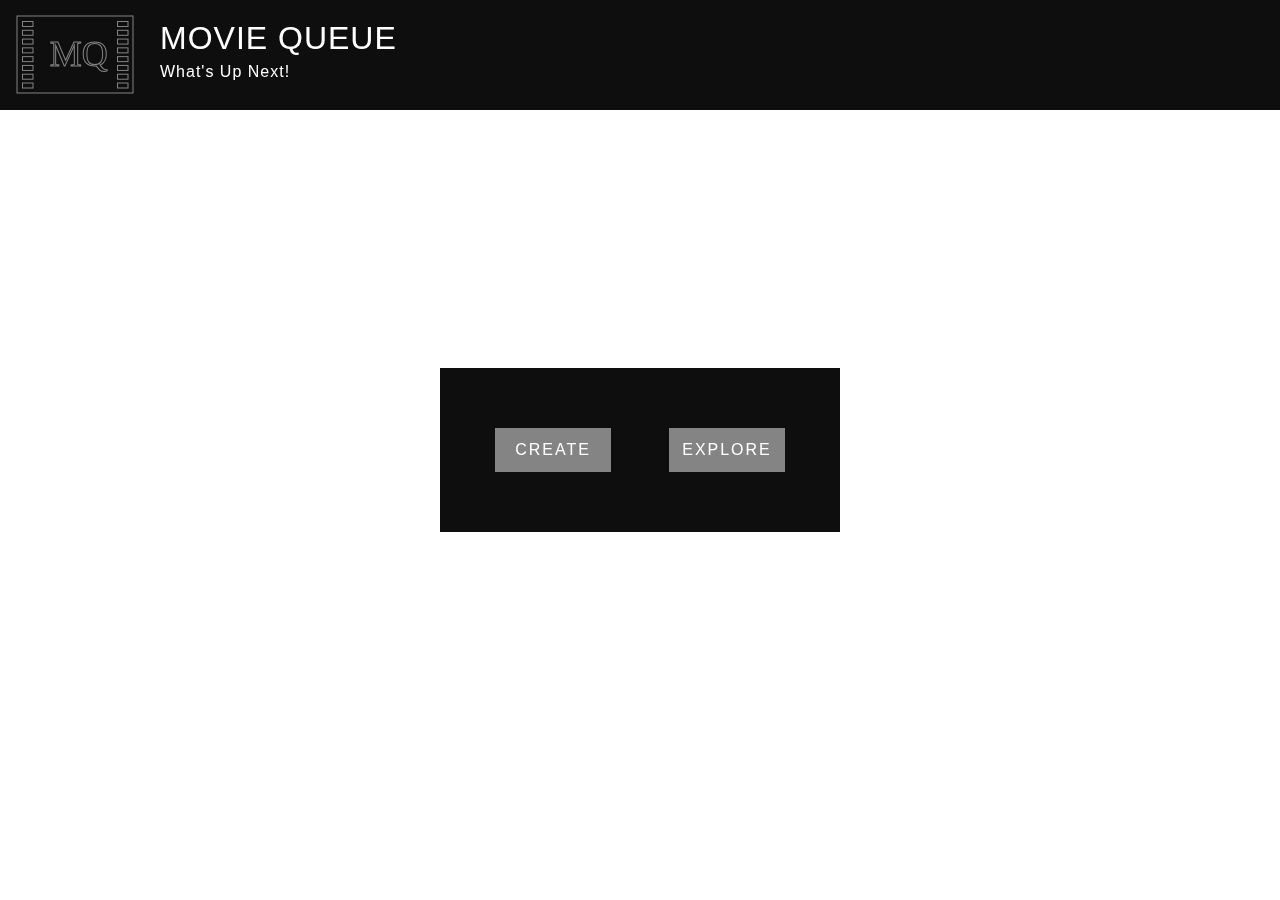
<file: HTML/index.html>
<!DOCTYPE html>

<html>
  <head>
    <link rel="stylesheet" href="index_style.css" />
    <script src="https://ajax.googleapis.com/ajax/libs/jquery/3.3.1/jquery.min.js"></script>
    <script src="index.js" defer></script>
  </head>
  <body>
    <div style="position: fixed; z-index: -99; width: 100%; height: 100%">
      <iframe frameborder="0" height="100%" width="100%" opacity="0.6"
      src="https://youtube.com/embed/Y8D63cJGAr4?start=55&autoplay=1&controls=0&showinfo=0&autohide=1&mute=1&loop=1&playlist=Y8D63cJGAr4">
      </iframe>
    </div>
    <div id="bg_filter" style="position: fixed; z-index: -90; width: 100%; height: 100%">
    </div>

    <div id="banner">
      <div id="banner_logo">
        <img id="logo" src="Logo.svg" />
      </div>
      <div id="banner_title">
        <h1>MOVIE QUEUE</h1>
        <h2>What's Up Next!</h2>
      </div>
    </div>
    <div id="main">
      <div class="nav">
        <div id="nav_buttons">
          <div class="page_button" id="create">
            <p class="page_button_txt">CREATE</p>
          </div>
          <form id="create_nav" method='post' action='create.py'></form>
          <div class="page_button" id="explore">
            <p class="page_button_txt">EXPLORE</p>
          </div>
          <form id="explore_nav" method='post' action='search.py'></form>
        </div>
      </div>
    </div>
  </body>
</html>
</file>
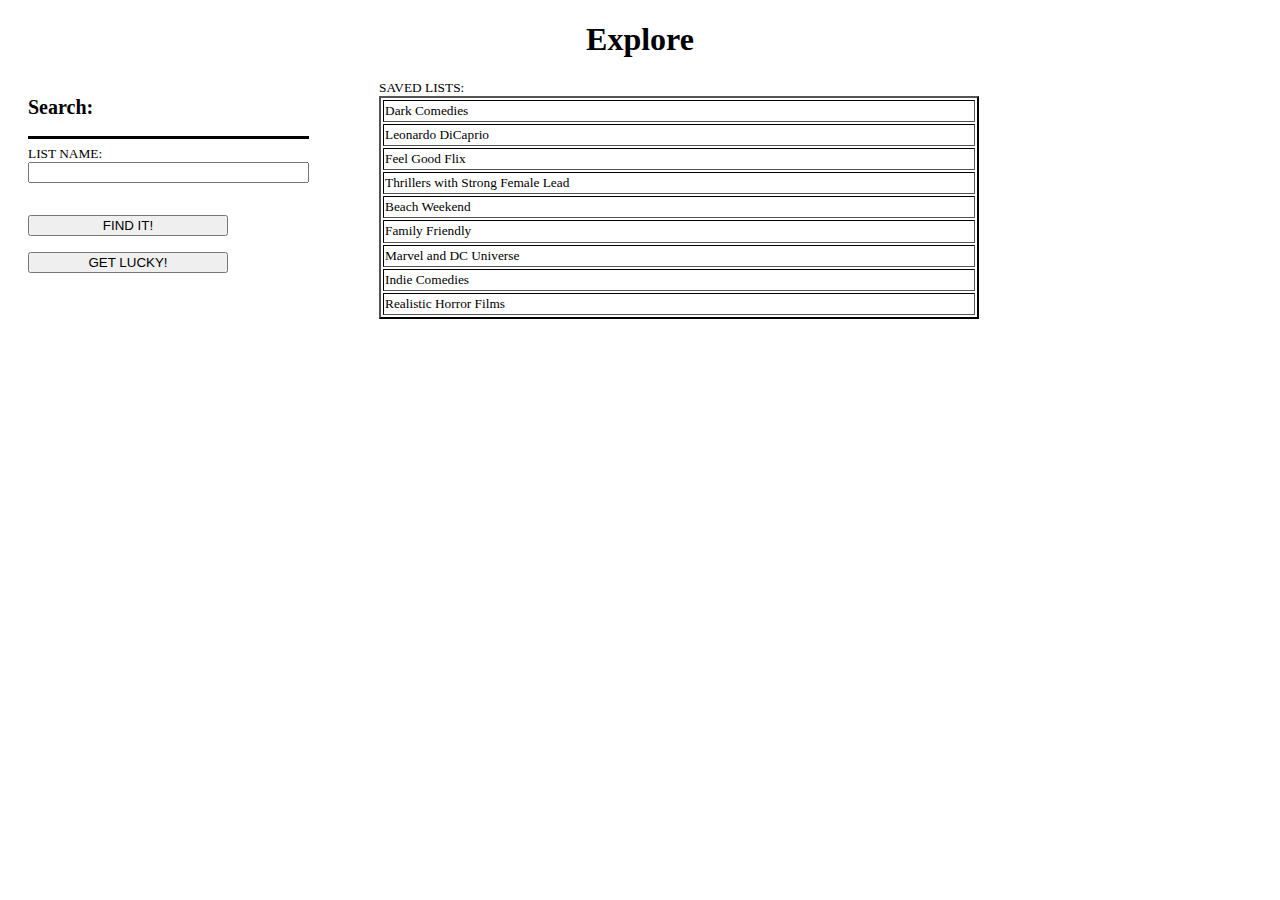
<file: cgi-bin/movie_project_explore.html>
<!DOCTYPE html>
<html>
    <head>
        <link rel="stylesheet" href="movie_project_style.css" />
    </head>
    <body>
        <h1 style="text-align:center;">Explore</h1>
        <div style = "border-left: 20px solid white; border-right: 70px solid white">
            <h2>Search:</h2>
            <hr size="3" color="black">
            LIST NAME:<br>
            <input type="text" name="List Name" size="32" maxlength="40"><br>
            <br><br>
            <button>FIND IT!</button>
            <br><br>
            <button>GET LUCKY!</button>
        </div>
        <div>
            SAVED LISTS: <br>
            <table style="height: 223px; border-color: black; margin-left: auto; margin-right: auto;" border="2" width="600">
                <tbody>
                    <tr>
                        <td style="width: 162px;">Dark Comedies</td>
                    </tr>
                    <tr>
                        <td style="width: 162px;">Leonardo DiCaprio</td>
                    </tr>
                    <tr>
                        <td style="width: 162px;">Feel Good Flix</td>
                    </tr>
                    <tr>
                        <td style="width: 162px;">Thrillers with Strong Female Lead</td>
                    </tr>
                    <tr>
                        <td style="width: 162px;">Beach Weekend</td>
                    </tr>
                    <tr>
                        <td style="width: 162px;">Family Friendly</td>
                    </tr>
                    <tr>
                        <td style="width: 162px;">Marvel and DC Universe</td>
                    </tr>
                    <tr>
                        <td style="width: 162px;">Indie Comedies</td>
                    </tr>
                    <tr>
                        <td style="width: 162px;">Realistic Horror Films</td>
                    </tr>
                </tbody>
            </table>
        </div>
    </body>
</html>
</file>
<file: HTML/index_style.css>
/* Stlye Sheet specificly for homepage */

body {
  font-family: Gill Sans, Helvetica, sans-serif;
  font-weight: 100;
  margin: 0px;
}

h1 {
  padding: 10px;
  padding-bottom: 4px;
  padding-top: 20px;
  margin: 0px;
  font-weight: 100;
  letter-spacing: 1px;
}

h2 {
  padding: 10px;
  padding-top: 2px;
  margin: 0px;
  font-weight: 100;
  letter-spacing: 1px;
  font-size: 16px;
}

#logo {
  height: 100px;
  width: 150px;
  padding-top: 5px;
}

#banner {
  background-color: rgba(1, 1, 1, 0.95);
  height: 110px;
  margin: 0px;
  padding: 0px;
}

#banner_title {
  color: #FFFFFF;
  float: left;
}

#banner_logo {
  float: left;
}

#bg_filter {
  background-color: #FFFFFF;
  opacity: 0.35;
}

div.nav {
  background-color: rgba(1, 1, 1, .95);
  width: 400px;
  height: 164px;

  position: absolute;
  top:0;
  bottom: 0;
  left: 0;
  right: 0;

  margin: auto;
}

.page_button {
  background-color: rgba(132, 132, 132, 1);
  width: 116px;
  height: 44px;
}

#create {
  float: left;
}

#explore {
  float: right;
}

.page_button:hover {
  background-color: rgb(83, 118, 130, 1);
  cursor: pointer;
}

.page_button_txt {
  color: #FFFFFF;
  opacity: 1;
  margin: auto;
  text-align: center;
  line-height: 44px;
  font-weight: 100;
  letter-spacing: 2px;
}

#nav_buttons {
  height: 44px;
  width: 290px;
  margin: auto;
  padding-top: 60px;
}

a {
  text-decoration: none;
}
</file>
<file: cgi-bin/movie_project_style.css>
body {
    font-size: 10pt;
    color: black;
}
h1 {
    font-size: 24pt;
    color: black; 
}
div {
    float: left;
    display: inline-block;
    border-right: 20px solid white;
}
button {
    width:200px;
}
</file>
